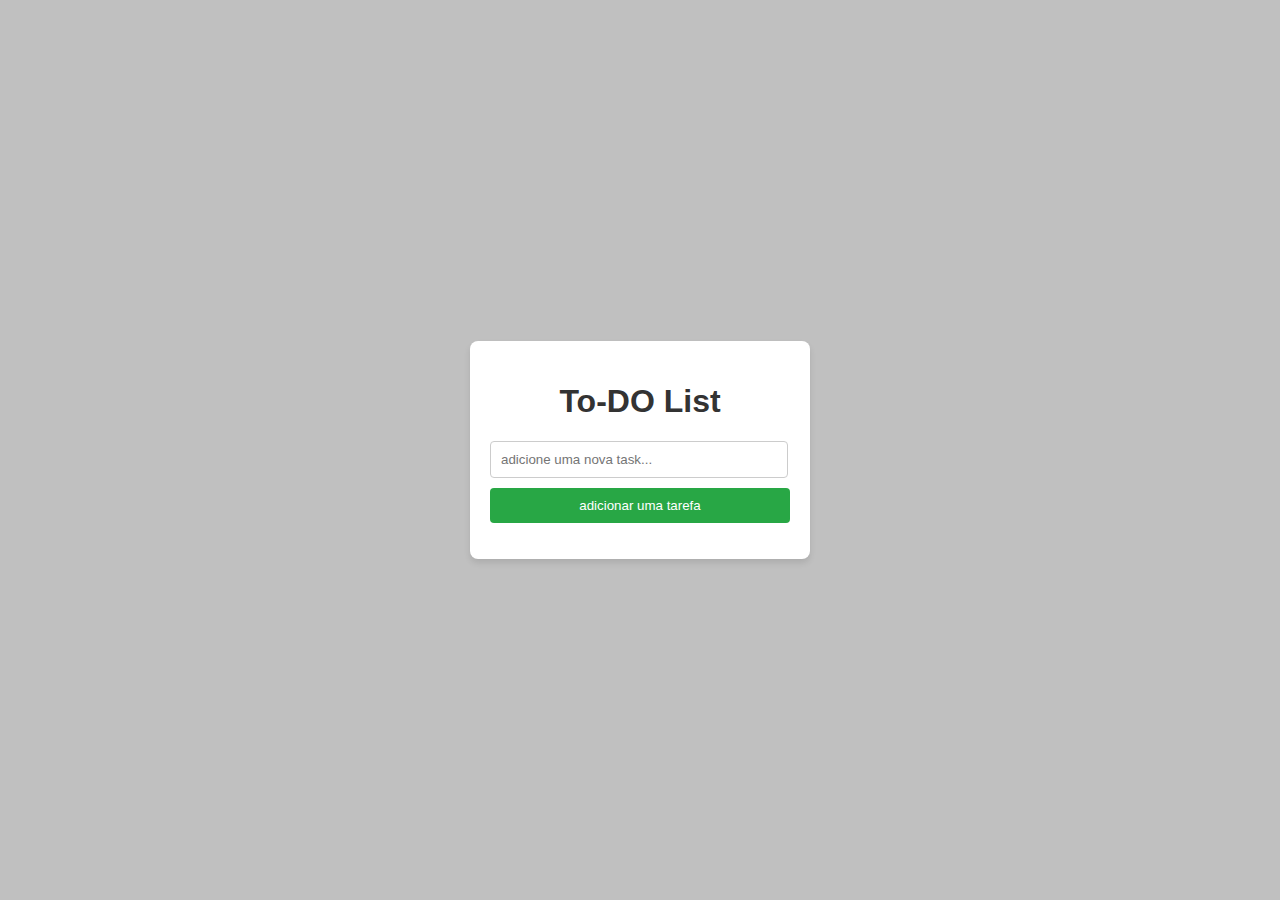
<file: index.html>
<!DOCTYPE html>
<html lang="Pt-BR">
<head>
    <meta charset="UTF-8">
    <meta name="viewport" content="width=device-width, initial-scale=1.0">
    <title>To-Do List</title>
    <link rel="stylesheet" href="style.css">

</head>
<body>
    <div class="todo-container">
        <h1>To-DO List</h1>
        <input type="text" id="new-task" placeholder="adicione uma nova task..."/>
        <button id="add-task">adicionar uma tarefa</button>
        <ul id="taskList"></ul>
    </div>

    


    <script src="script.js"></script>
</body>
</html>
</file>
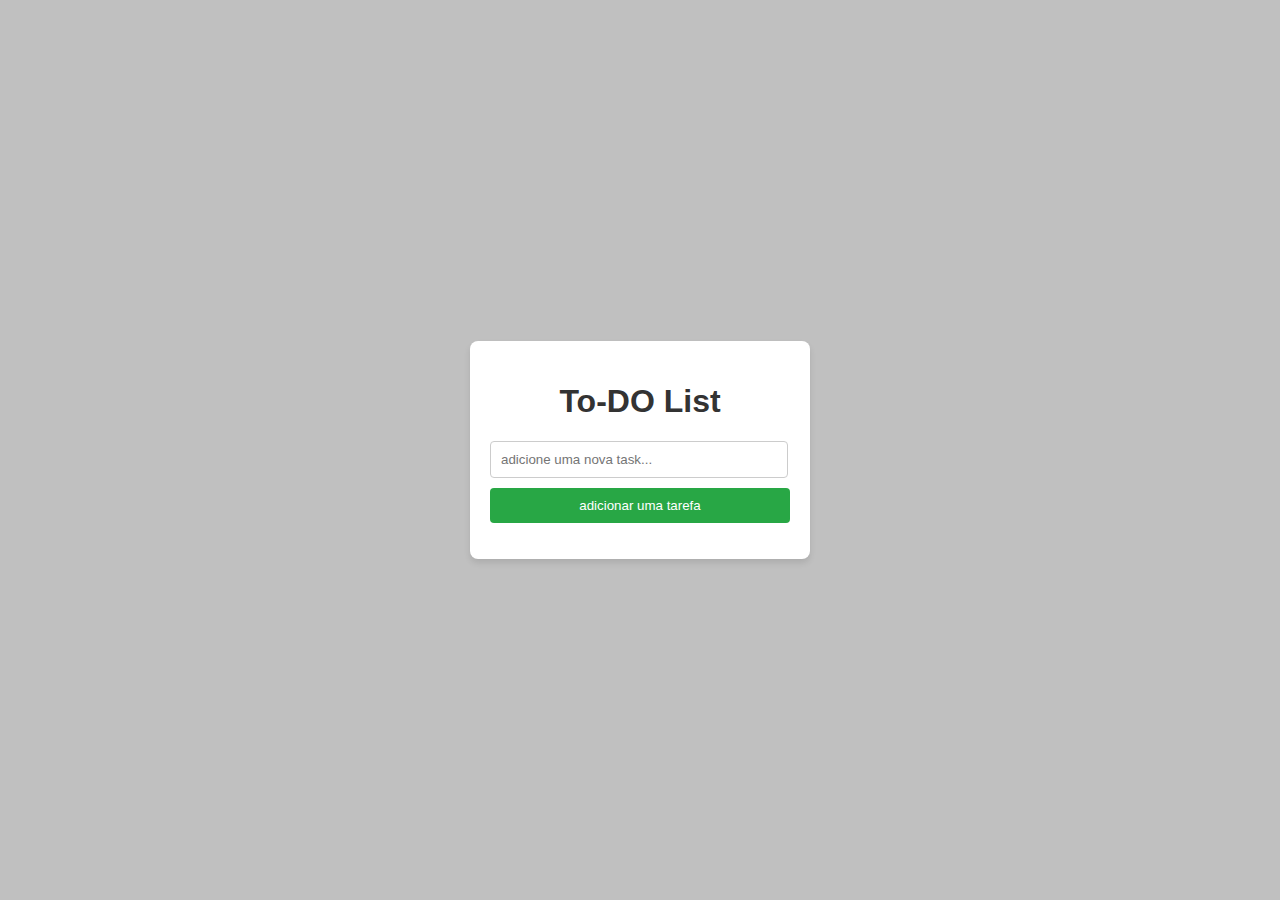
<file: projeto001.html>
<!DOCTYPE html>
<html lang="Pt-BR">
<head>
    <meta charset="UTF-8">
    <meta name="viewport" content="width=device-width, initial-scale=1.0">
    <title>To-Do List</title>
    <link rel="stylesheet" href="style.css">

</head>
<body>
    <div class="todo-container">
        <h1>To-DO List</h1>
        <input type="text" id="new-task" placeholder="adicione uma nova task..."/>
        <button id="add-task">adicionar uma tarefa</button>
        <ul id="taskList"></ul>
    </div>

    


    <script src="script.js"></script>
</body>
</html>
</file>
<file: style.css>
body {
    font-family: Arial, sans-serif;
    display: flex;
    justify-content: center;
    align-items: center;
    height: 100vh;
    margin: 0;
    background-color: #c0c0c0;
}

.todo-container {
    
    background-color: #fff;
    padding: 20px;
    border-radius: 8px;
    box-shadow: 0 4px 6px rgba(0, 0, 0, 0.1);
    width: 300px;
}

h1 {
    text-align: center;
    color: #333;

}

input {
    
    width: 92%;
    padding: 10px;
    margin-bottom: 10px;
    border: 1px solid #ccc;
    border-radius: 4px;
}

button {
    width: 100%;
    padding: 10px;
    background-color: #28a745;
    border: none;
    border-radius: 4px;
    color: white;
    cursor: pointer;
}
button:hover {
    background-color: #218838;
}

ul {
    list-style-type: none;
    padding: 0;
}

li {
    display: flex;
    justify-content: space-between;
    align-items: center;
    padding: 8px;
    border-bottom: 1px solid #cccc;

}

li.completed {
    text-decoration: line-through;
    color: #7c7a7a  
}

button.delete {
    background-color: rgb(151, 36, 36) ;
}

button.delete:hover {
    background-color: #c82333;
}
</file>
